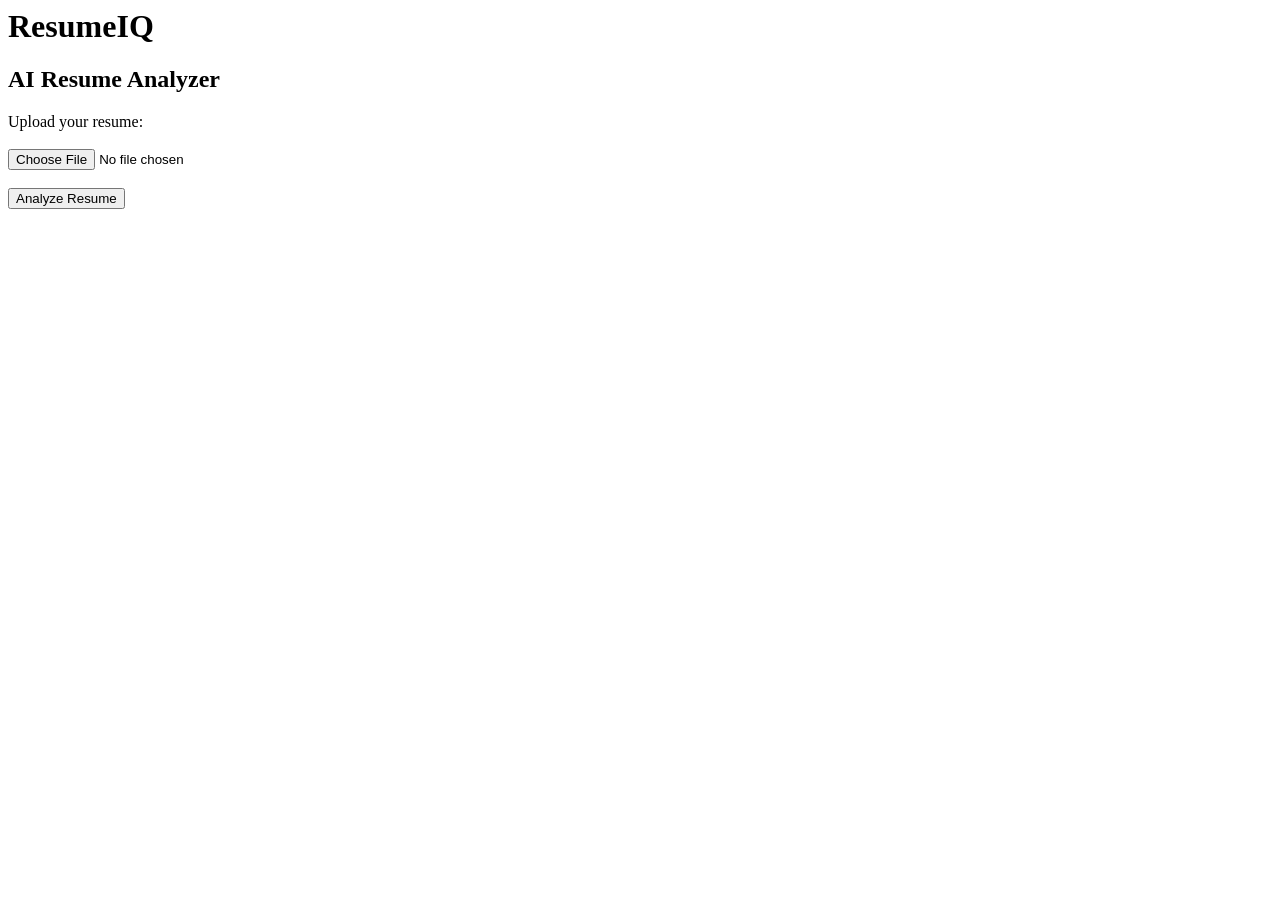
<file: templates/templates/tmplates/index.html>
</head>
<body>

    <h1>ResumeIQ</h1>
    <h2>AI Resume Analyzer</h2>

    <form method="POST" enctype="multipart/form-data">
        <label>Upload your resume:</label>
        <br><br>
        <input type="file" name="resume" accept=".pdf,.docx,.txt">
        <br><br>

        <button type="submit">Analyze Resume</button>
    </form>

</body>
</file>
